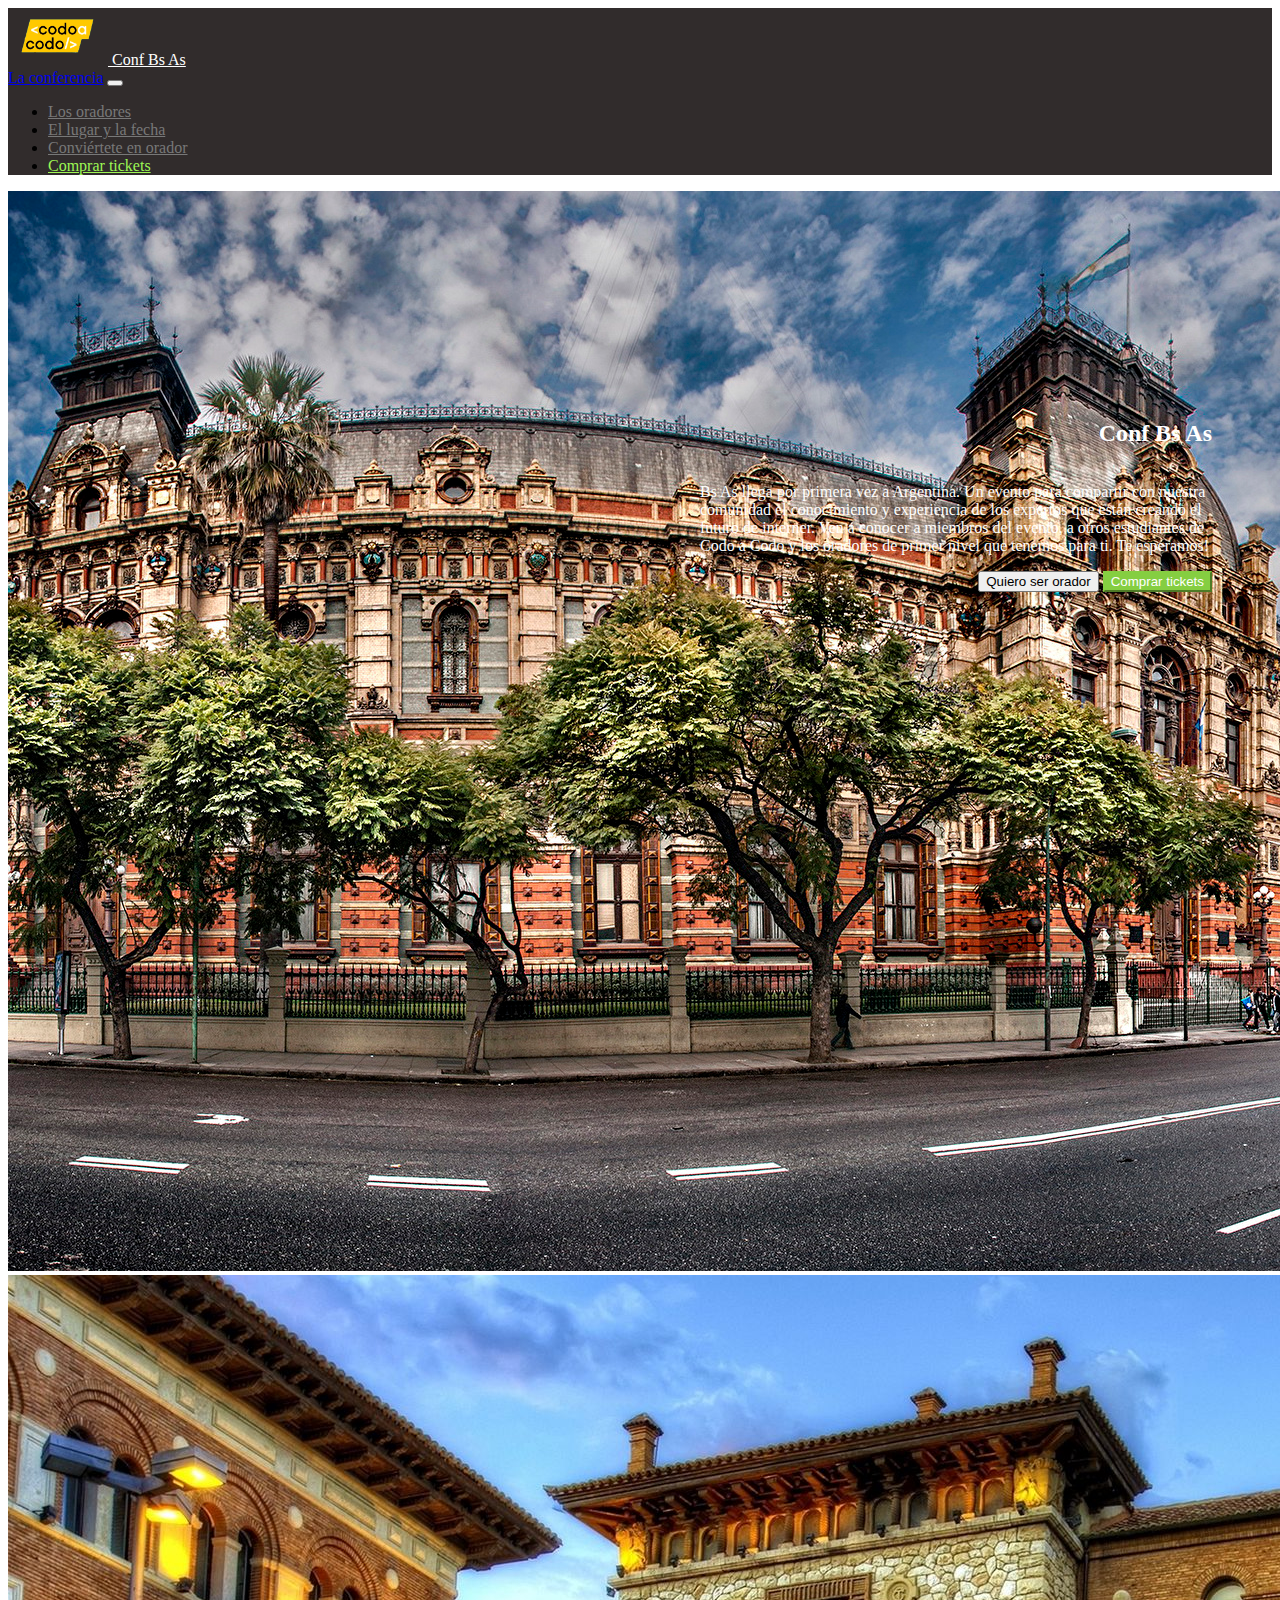
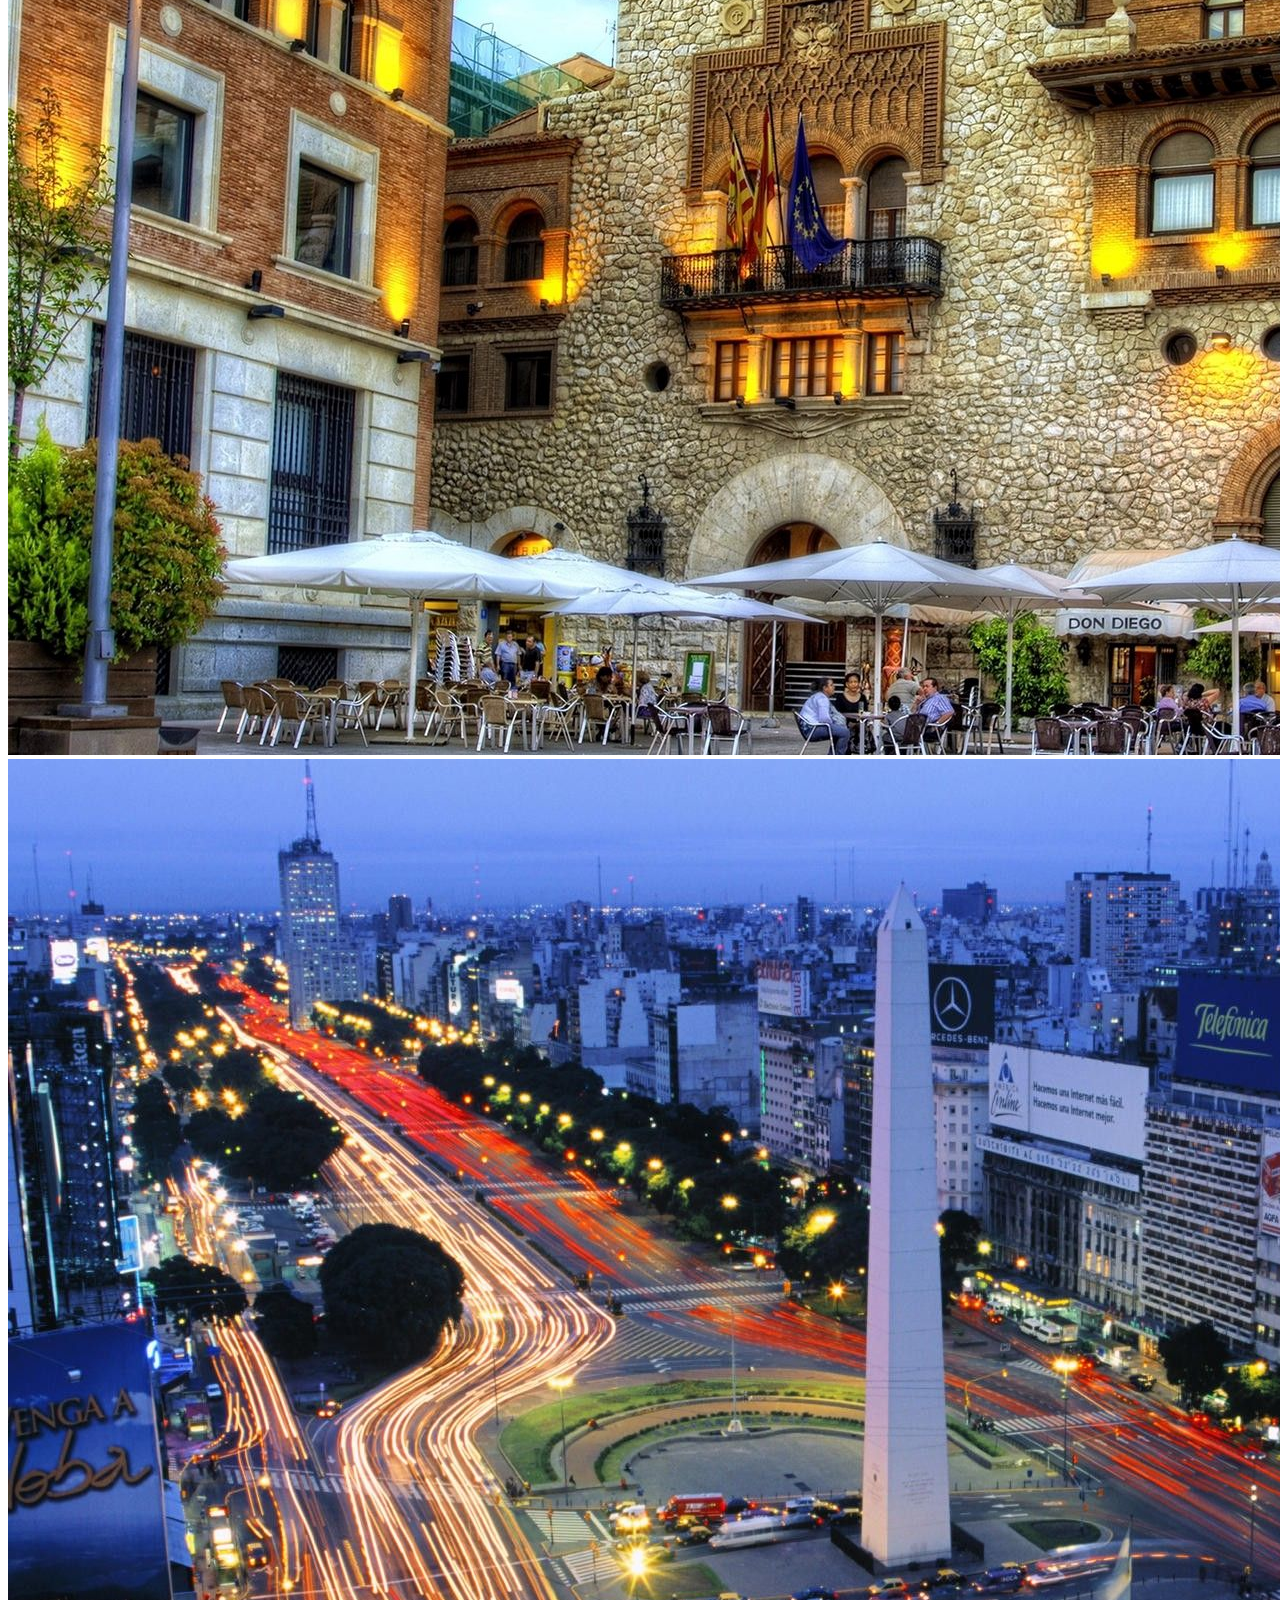
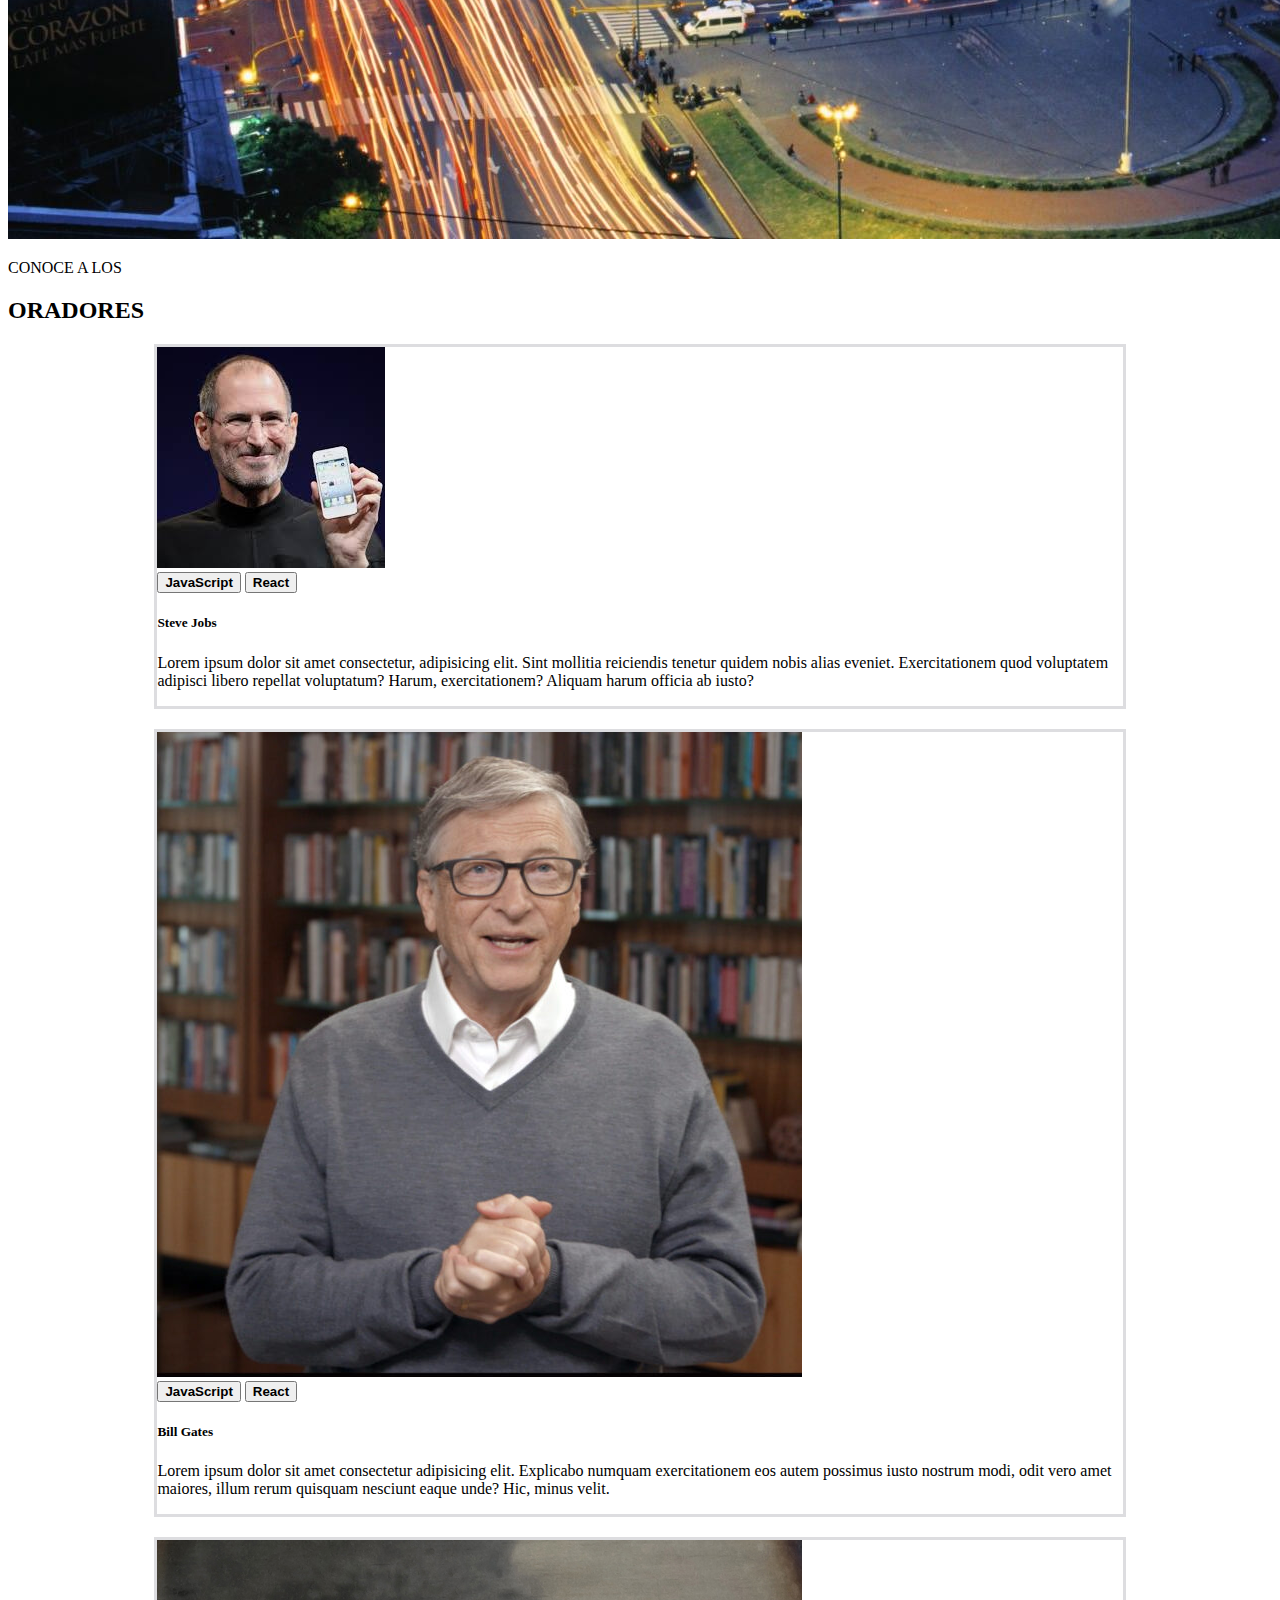
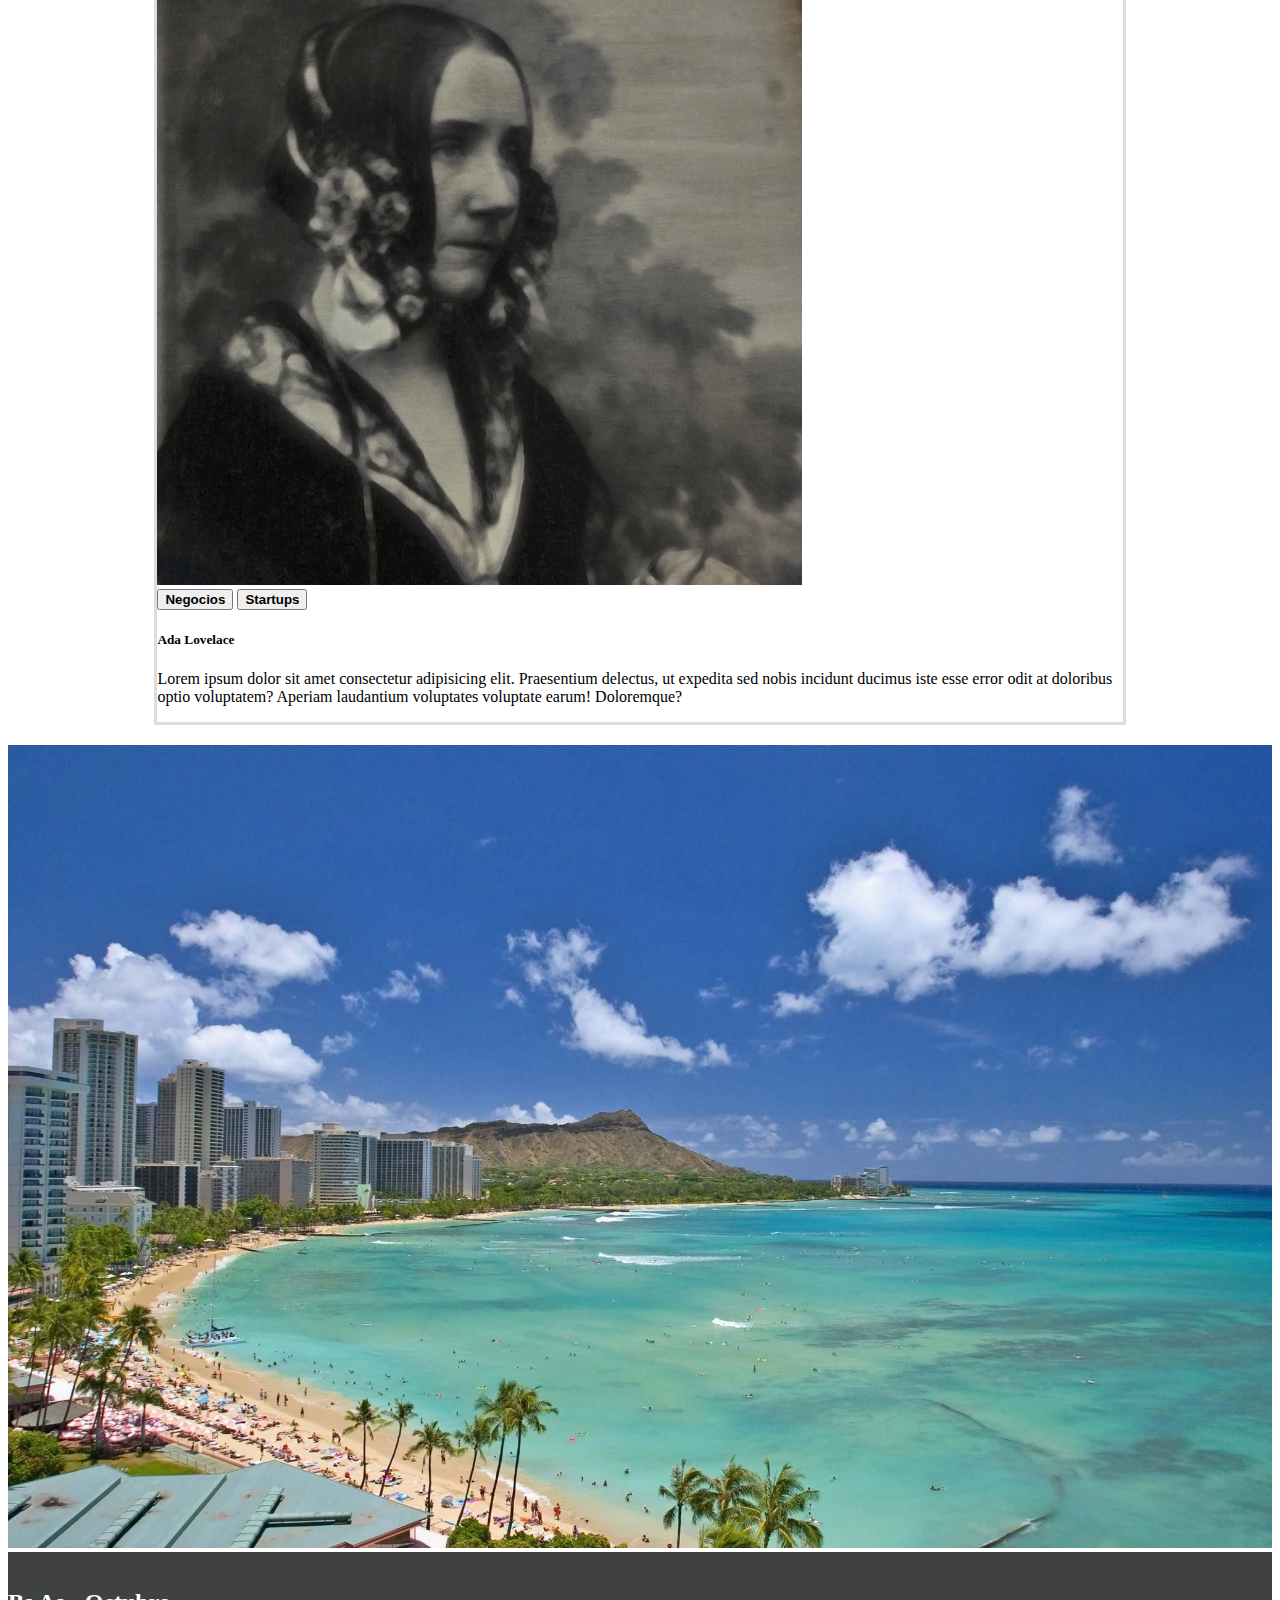
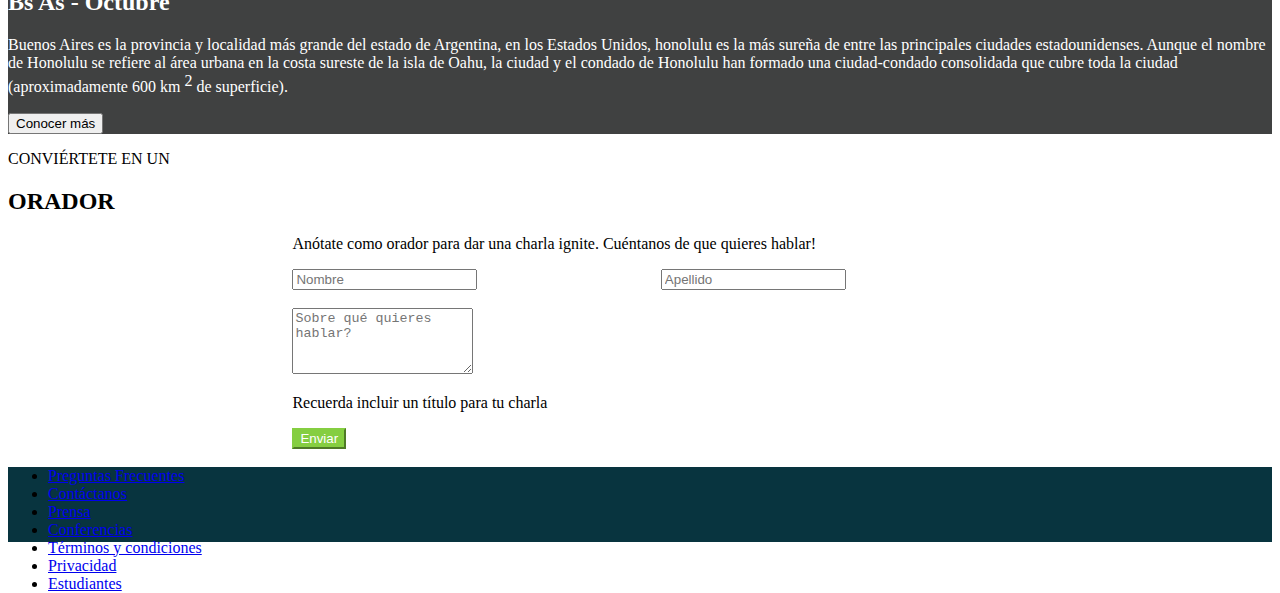
<file: index.html>
<!DOCTYPE html>

<html>
    <head>
        <meta charset="utf-8">
        <meta http-equiv="X-UA-Compatible" content="IE=edge">
        <title></title>
        <meta name="description" content="">
        <meta name="viewport" content="width=device-width, initial-scale=1">
        <link href="https://cdn.jsdelivr.net/npm/bootstrap@5.3.2/dist/css/bootstrap.min.css" rel="stylesheet" integrity="sha384-T3c6CoIi6uLrA9TneNEoa7RxnatzjcDSCmG1MXxSR1GAsXEV/Dwwykc2MPK8M2HN" crossorigin="anonymous">
        <link rel="stylesheet" href="./style.css">
    </head>
    <body>
      
      <div class="container">  <!-- Abre Contenedor General -->

        <div class="row fondoGris" height="300em">  <!-- Abre Row de Menúes -->
            <div class="flex col-4"> <!--Comumna 1-->
                <a class="navbar-brand CaractLogoCaC align-content-center justify-content-center" href="#">
                  <img src="./img/codoacodo.png" href="#" width="100em">
                   Conf Bs As
                </a>
            </div>
      
            <div class="col-8"> <!--Comumna 2-->   
                <nav class="navbar navbar-expand-lg bg-body-tertiary text center fondoGris" heigth="250em">
                        <div class="container-fluid justify-content-center">
                          <a class="navbar-brand text-white" href="#">La conferencia</a>
                          <button class="navbar-toggler" type="button" data-bs-toggle="collapse" data-bs-target="#navbarNav" aria-controls="navbarNav" aria-expanded="false" aria-label="Toggle navigation">
                            <span class="navbar-toggler-icon"></span>
                          </button>
                          <div class="collapse navbar-collapse" id="navbarNav">
                            <ul class="navbar-nav">
                              <li class="nav-item">
                                <a class="nav-link textoGris disabled" aria-current="page" href="#">Los oradores</a>
                              </li>
                              <li class="nav-item">
                                <a class="nav-link textoGris disabled" href="#">El lugar y la fecha</a>
                              </li>
                              <li class="nav-item">
                                <a class="nav-link textoGris disabled" href="#">Conviértete en orador</a>
                              </li>
                              <li class="nav-item">
                                <a class="nav-link textoVerde" href="ticket.html">Comprar tickets</a>
                              </li>
                            </ul>
                          </div>
                        </div>
                </nav>
            </div>
      
        </div>  <!-- Cierra Row de Menúes -->

        <div class="row">  <!-- Abre Row de Carrousel -->
            <!-- <div class="col-12"> -->
               <div class="slide sinEspacioLateral d-flex align-items-center justify-content-end" width=100% data-bs-ride="carousel">
                <div class="carousel-inner">
                  <div class="carousel-item active carousel-dark">
                    <img src="./img/ba1.jpg" class="d-block w-100" alt="imagen1">
                  </div>
                  <div class="carousel-item">
                    <img src="./img/ba2.jpg" class="d-block w-100" alt="imagen2">
                  </div>
                  <div class="carousel-item">
                    <img src="./img/ba3.jpg" class="d-block w-100" alt="imagen3">
                  </div>
                </div>
               </div>

               <div class="cajaFlexible text-light textoCarrousel">
                 <h2 class="text-end">Conf Bs As</h2>
                 <p class="text-end">Bs As llega por primera vez a Argentina. Un evento para compartir
                  con nuestra comunidad el conocimiento y experiencia de los expertos
                  que están creando el futuro de interner. Ven a conocer a miembros
                  del evento, a otros estudiantes de Codo a Codo y los oradores de
                  primer nivel que tenemos para ti. Te esperamos!</p>
                  <div class="pt-1 d-grid gap-2 d-md-block align-items-end">
                    <button type="button" class="btn btn-outline-light">Quiero ser orador</button>
                    <button type="button" class="btn verdeClarito text-light" onclick="window.location.href='ticket.html'">Comprar tickets</button>
                  </div>
               </div>
            <!-- </div> -->
        </div> <!-- Cierra Row de Carrousel -->

        <div class="row">  <!-- Abre Row de Texto Centrado -->
            <div class="col-12 text text-center">
                <p class="sinMargenAbajo">CONOCE A LOS</p>
                <h2>ORADORES</h2>
            </div>
        </div>  <!-- Cierra Row de Texto Centrado -->

        <div class="row">  <!-- Abre Row de Cartas -->
            <div class="card-group estiloGrupoCartas">
                <div class="card estiloCartas">
                  <img src="./img/steve.jpg" class="card-img-top" alt="...">
                  <div class="card-body" width="80%">
                    <div class="d-grid gap-2 d-md-block">
                      <button class="btn btn-warning btn-sm" style="--bs-btn-padding-y: .01rem; --bs-btn-padding-x: .05rem; font-weight: bold;" type="button">JavaScript</button>
                      <button class="btn btn-info btn-sm" style= "--bs-btn-color: var(--bs-white); --bs-btn-padding-y: .01rem; --bs-btn-padding-x: .05rem; font-weight: bold;" type="button">React</button>
                    </div>
                    <h5 class="card-title">Steve Jobs</h5>
                    <p class="card-text">Lorem ipsum dolor sit amet consectetur, adipisicing elit. Sint mollitia reiciendis tenetur quidem nobis alias eveniet. Exercitationem quod voluptatem adipisci libero repellat voluptatum? Harum, exercitationem? Aliquam harum officia ab iusto?</p>
                    <!-- <p class="card-text"><small class="text-body-secondary">Last updated 3 mins ago</small></p> -->
                  </div>
                </div>
                <div class="card estiloCartas">
                  <img src="./img/bill.jpg" class="card-img-top" alt="...">
                  <div class="card-body" width="80%">
                    <div class="d-grid gap-2 d-md-block">
                      <button class="btn btn-warning btn-sm" style="--bs-btn-padding-y: .01rem; --bs-btn-padding-x: .05rem; font-weight: bold;" type="button">JavaScript</button>
                      <button class="btn btn-info btn-sm" style= "--bs-btn-color: var(--bs-white); --bs-btn-padding-y: .01rem; --bs-btn-padding-x: .05rem; font-weight: bold;" type="button">React</button>
                    </div>
                    <h5 class="card-title">Bill Gates</h5>
                    <p class="card-text">Lorem ipsum dolor sit amet consectetur adipisicing elit. Explicabo numquam exercitationem eos autem possimus iusto nostrum modi, odit vero amet maiores, illum rerum quisquam nesciunt eaque unde? Hic, minus velit.</p>
                    <!-- <p class="card-text"><small class="text-body-secondary">Last updated 3 mins ago</small></p> -->
                  </div>
                </div>
                <div class="card estiloCartas">
                  <img src="./img/ada.jpeg" class="card-img-top" alt="...">
                  <div class="card-body" width="80%">
                    <div class="d-grid gap-2 d-md-block">
                      <button class="btn btn-secondary btn-sm" style="--bs-btn-padding-y: .01rem; --bs-btn-padding-x: .05rem; font-weight: bold;" type="button">Negocios</button>
                      <button class="btn btn-danger btn-sm" style= "--bs-btn-color: var(--bs-white); --bs-btn-padding-y: .01rem; --bs-btn-padding-x: .05rem; font-weight: bold;" type="button">Startups</button>
                    </div>

                    <h5 class="card-title">Ada Lovelace</h5>
                    <p class="card-text">Lorem ipsum dolor sit amet consectetur adipisicing elit. Praesentium delectus, ut expedita sed nobis incidunt ducimus iste esse error odit at doloribus optio voluptatem? Aperiam laudantium voluptates voluptate earum! Doloremque?</p>
                    <!-- <p class="card-text"><small class="text-body-secondary">Last updated 3 mins ago</small></p> -->
                  </div>
                </div>
              </div>
        </div>  <!-- Cierra Row de Cartas -->

        <div class="row">  <!-- Abre Row de Mitad Imagen / Mitad Texto -->
          <div class="col-6 sinEspacioLateral">
            <img src="./img/honolulu.jpg" alt="Foto de Honolulú" width="100%">
          </div>

          <div class="col-6 blancoGris">
            <br>
            <h2>Bs As - Octubre</h2>
            <p>Buenos Aires es la provincia y localidad más grande del
                 estado de Argentina, en los Estados Unidos, honolulu
                 es la más sureña de entre las principales ciudades 
                 estadounidenses. Aunque el nombre de Honolulu se 
                 refiere al área urbana en la costa sureste de la isla 
                 de Oahu, la ciudad y el condado de Honolulu han 
                 formado una ciudad-condado consolidada que cubre toda 
                 la ciudad (aproximadamente 600 km <span class="superIndice">2</span> de superficie).</p>
            <button type="button" class="btn btn-outline-light">Conocer más</button>
          </div>

        </div>  <!-- Cierra Row de Mitad Imagen / Mitad Texto -->

        <div class="row">  <!-- Abre Row de Texto Centrado -->
            <div class="col-12 text text-center align-content-center">
                <p class="sinMargenAbajo">CONVIÉRTETE EN UN</p>
                <h2>ORADOR</h2>
            </div>

        </div>  <!-- Cierra Row de Texto Centrado -->

        <div class="row">  <!-- Abre Row de Formulario -->

          <div class="col-12 porcionOcupa55"> 
           <p class="text text-center">Anótate como orador para dar una <span class="text-decoration-underline">charla ignite.</span> Cuéntanos de que quieres hablar!</p>
           
           <div class="entradaEnLinea">
             <div class="tamañoEntrada">
                <input type="text" class="form-control" placeholder="Nombre" aria-label="Nombre">
             </div>
           
             <div class="tamañoEntrada">
                <input type="text" class="form-control" placeholder="Apellido" aria-label="Apellido">
             </div>
           </div>

           <br>
           <div class="mb-3">
            <textarea class="form-control" placeholder="Sobre qué quieres hablar?" rows="4" class="porcionOcupa"></textarea>
           </div>

           <p>Recuerda incluir un título para tu charla</p>
           <button type="button" class="btn btn-success col-12 verdeClarito">Enviar</button>
           
          </div>

        </div>  <!-- Cierra Row de Formulario -->

        <br>
        <div class="row fondoAzul">  <!-- Abre Row de Footer -->
            
            <ul class="nav justify-content-center align-items-center achicar80">
              <li class="nav-item">
                <a class="nav-link active anchoMenuFoot text-white" aria-current="page" href="#">Preguntas Frecuentes</a>
              </li>
              <li class="nav-item">
                <a class="nav-link anchoMenuFoot text-white" href="#">Contáctanos</a>
              </li>
              <li class="nav-item">
                <a class="nav-link anchoMenuFoot text-white" href="#">Prensa</a>
              </li>
              <li class="nav-item"> 
                <a class="nav-link anchoMenuFoot text-white" href="#">Conferencias</a>            
              </li>
              <li class="nav-item">
                <a class="nav-link anchoMenuFoot text-white" href="#">Términos y condiciones</a>
              </li>
              <li class="nav-item">
                <a class="nav-link anchoMenuFoot text-white" href="#">Privacidad</a>
              </li>
              <li class="nav-item">
                <a class="nav-link anchoMenuFoot text-white" href="#">Estudiantes</a>
              </li>
            </ul>
          
        </div>  <!-- Cierra Row de Footer -->


      </div>  <!-- Cierra Container General -->
        
      <script src="https://cdn.jsdelivr.net/npm/bootstrap@5.3.2/dist/js/bootstrap.bundle.min.js" integrity="sha384-C6RzsynM9kWDrMNeT87bh95OGNyZPhcTNXj1NW7RuBCsyN/o0jlpcV8Qyq46cDfL" crossorigin="anonymous"></script>
    </body>
</html>
</file>
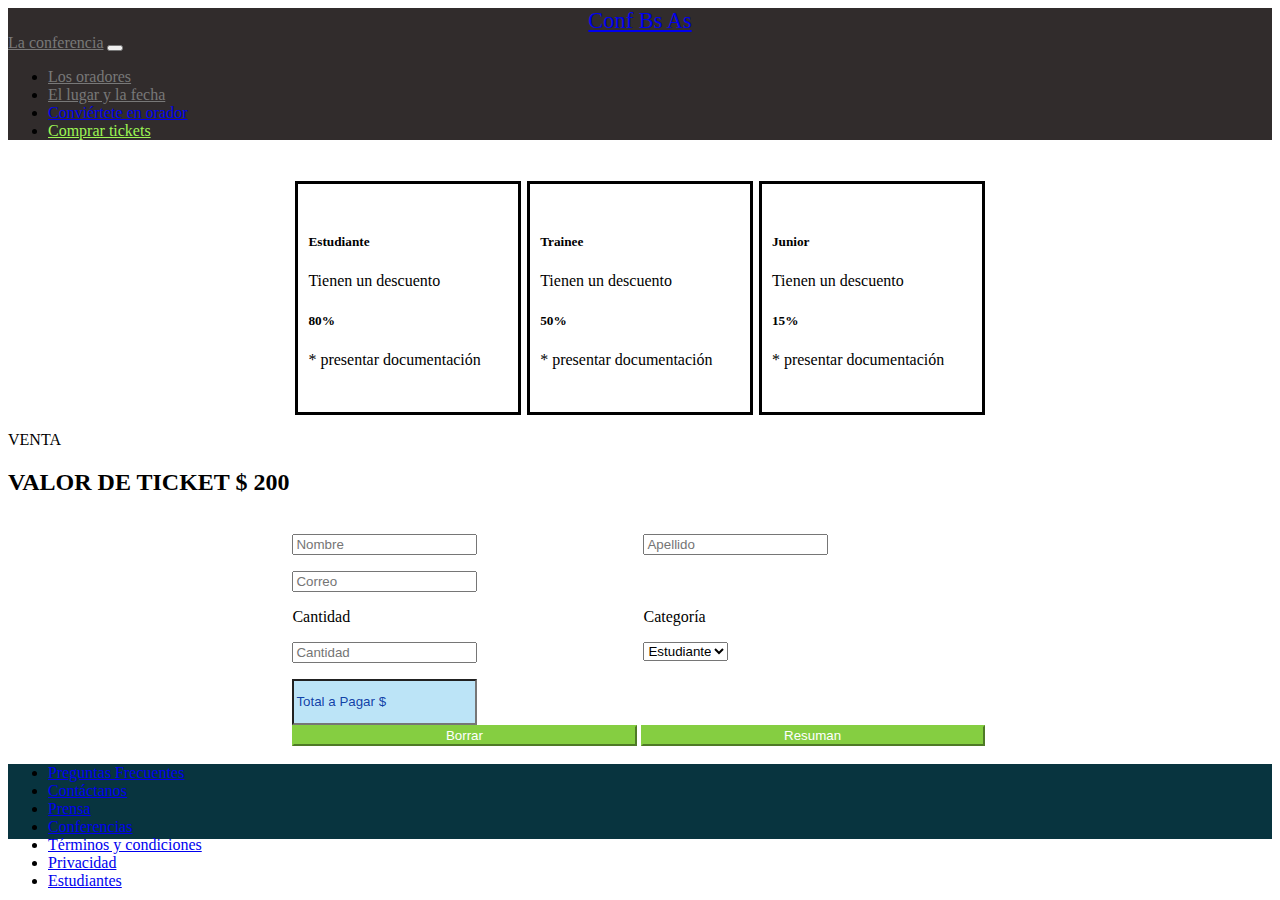
<file: ticket.html>
<!DOCTYPE html>

<html>
    <head>
        <meta charset="utf-8">
        <meta http-equiv="X-UA-Compatible" content="IE=edge">
        <title></title>
        <meta name="description" content="">
        <meta name="viewport" content="width=device-width, initial-scale=1">
        <link href="https://cdn.jsdelivr.net/npm/bootstrap@5.3.2/dist/css/bootstrap.min.css" rel="stylesheet" integrity="sha384-T3c6CoIi6uLrA9TneNEoa7RxnatzjcDSCmG1MXxSR1GAsXEV/Dwwykc2MPK8M2HN" crossorigin="anonymous">
        <link rel="stylesheet" href="./style.css">
    </head>
    <body>
      
      <div class="container">  <!-- Abre Contenedor General -->

        <div class="row fondoGris" height="300em">  <!-- Abre Row de Menúes -->
            <div class="col-4 flexConf align-items-center justify-content-center"> <!--Comumna 1-->
                <a id="primerMenu" class="navbar-brand text-white" href="#">
                  <!--<img src="./img/codoacodo.png" href="#" width="100em">-->
                   Conf Bs As
                </a>
            </div>
      
            <div class="col-8"> <!--Comumna 2-->   
                <nav class="navbar navbar-expand-lg bg-body-tertiary text center fondoGris" heigth="250em">
                        <div class="container-fluid justify-content-center">
                          <a class="navbar-brand textoGris disabled" href="#">La conferencia</a>
                          <button class="navbar-toggler" type="button" data-bs-toggle="collapse" data-bs-target="#navbarNav" aria-controls="navbarNav" aria-expanded="false" aria-label="Toggle navigation">
                            <span class="navbar-toggler-icon"></span>
                          </button>
                          <div class="collapse navbar-collapse" id="navbarNav">
                            <ul class="navbar-nav">
                              <li class="nav-item">
                                <a class="nav-link textoGris disabled" aria-current="page" href="#">Los oradores</a>
                              </li>
                              <li class="nav-item">
                                <a class="nav-link textoGris disabled" href="#">El lugar y la fecha</a>
                              </li>
                              <li class="nav-item">
                                <a class="nav-link text-white btn btn-light" href="#">Conviértete en orador</a>
                              </li>
                              <li class="nav-item">
                                <a class="nav-link textoVerde btn btn-light" href="#">Comprar tickets</a>
                              </li>
                            </ul>
                          </div>
                        </div>
                </nav>
            </div>
      
        </div>  <!-- Cierra Row de Menúes -->

        <div class="row">  <!-- Abre Row de Carrousel -->
            <!-- <div class="col-12"> -->

            <div class="col-12 ticketFlex porcionOcupa55">
                <div class="text-center cajaTicket border-success btn btn-light" onclick="cargaDctoEstudiante();">
                    <br>
                    <h5>Estudiante</h5>
                    <p>Tienen un descuento</p>
                    <h5>80%</h5>
                    <p class="small">* presentar documentación</p>
                </div>
                <div class="text-center cajaTicket border-danger-subtle btn btn-light" onclick="cargaDctoTrainee();">
                    <br>
                    <h5>Trainee</h5>
                    <p>Tienen un descuento</p>
                    <h5>50%</h5>
                    <p class="small">* presentar documentación</p>
                </div>
                <div class="text-center cajaTicket border-black btn btn-light" onclick="cargaDctoJunior();">
                    <br>
                    <h5>Junior</h5>
                    <p>Tienen un descuento</p>
                    <h5>15%</h5>
                    <p class="small">* presentar documentación</p>
                </div>
                </div>
            <!-- </div> -->
        </div> <!-- Cierra Row de Carrousel -->

        <div class="row">  <!-- Abre Row de Texto Centrado -->
            <div class="col-12 text text-center">
                <p class="sinMargenAbajo">VENTA</p>
                <h2>VALOR DE TICKET $ 200</h2>
            </div>
        </div>  <!-- Cierra Row de Texto Centrado -->

        <div class="row">  <!-- Abre Row de Formulario -->

          <div class="col-12 porcionOcupa55"> 
           <br>
           <div class="entradaEnLinea">
             <div class="ticketEntrada">
                <input id="nombre" type="text" class="form-control" placeholder="Nombre" aria-label="Nombre">
             </div>           
             <div class="ticketEntrada">
                <input id="apellido" type="text" class="form-control" placeholder="Apellido" aria-label="Apellido">
             </div>
           </div>
           
           <div class="mb-3">
                <p class="small"></p>
                <input id="correo" type="text" class="form-control" placeholder="Correo" aria-label="Correo">
           </div>

           <div class="entradaEnLinea">
            <div class="ticketEntrada">
               <p>Cantidad</p>
               <input id="cantidad" type="text" class="form-control" placeholder="Cantidad" aria-label="Nombre">
            </div>           
            <div class="ticketEntrada">
               <p>Categoría</p>
               <select name="categoria" id="categoria" class="form-select" aria-label="Default select example" onchange="seleccionar();">
                  <option value="Estudiante">Estudiante</option>
                  <option value="Trainee">Trainee</option>
                  <option value="Junior">Junior</option>
               </select>
            </div>
          </div>
          
          <div class="mb-3">
               <p class="small"></p>
               <input id="totalPago" type="text" class="form-control cajaTotal" value="Total a Pagar $ " readonly>
          </div>

          <div class="pt-1 d-grid gap-2 d-md-block align-items-end">
            <button type="button" class="btn btn-light verdeClarito text-light ticketEntrada" onclick="borrarContenido()">Borrar</button>
            <button type="button" class="btn btn-light verdeClarito text-light ticketEntrada" onclick="calcularImporte()">Resuman</button>
          </div>
                    
          </div>

        </div>  <!-- Cierra Row de Formulario -->

        <br>
        <div class="row fondoAzul">  <!-- Abre Row de Footer -->
            
            <ul class="nav justify-content-center align-items-center achicar80">
              <li class="nav-item">
                <a class="nav-link active anchoMenuFoot text-white" aria-current="page" href="#">Preguntas Frecuentes</a>
              </li>
              <li class="nav-item">
                <a class="nav-link anchoMenuFoot text-white" href="#">Contáctanos</a>
              </li>
              <li class="nav-item">
                <a class="nav-link anchoMenuFoot text-white" href="#">Prensa</a>
              </li>
              <li class="nav-item"> 
                <a class="nav-link anchoMenuFoot text-white" href="#">Conferencias</a>            
              </li>
              <li class="nav-item">
                <a class="nav-link anchoMenuFoot text-white" href="#">Términos y condiciones</a>
              </li>
              <li class="nav-item">
                <a class="nav-link anchoMenuFoot text-white" href="#">Privacidad</a>
              </li>
              <li class="nav-item">
                <a class="nav-link anchoMenuFoot text-white" href="#">Estudiantes</a>
              </li>
            </ul>
          
        </div>  <!-- Cierra Row de Footer -->


      </div>  <!-- Cierra Container General -->
        
      <script src="https://cdn.jsdelivr.net/npm/bootstrap@5.3.2/dist/js/bootstrap.bundle.min.js" integrity="sha384-C6RzsynM9kWDrMNeT87bh95OGNyZPhcTNXj1NW7RuBCsyN/o0jlpcV8Qyq46cDfL" crossorigin="anonymous"></script>
      <script src="ticket.js"></script>
    </body>
</html>
</file>
<file: style.css>
.blancoGris
{
    background-color: rgb(64, 65, 65);
    color: rgb(255, 255, 255);
    /* margin-left: 0px; */
}

.cajaFlexible
{
   display: flex;
   flex-direction: column;
   /* flex-flow: wrap ; */
   /* align-items: end; */
   align-items:end;
}

.textoVerde
{
  /* text-decoration-color: green; */
  color: rgb(157, 247, 84);
}

.textoGris
{
  color: rgb(120, 120, 120) !important;
}

.sinEspacioLateral
{
  padding-left: 0%;
  padding-right: 0%;
}

.estiloGrupoCartas
{
  margin: auto;
  margin-bottom: 20px;
  width: 80%;
  justify-content: center;
}

.estiloCartas
{
  margin: 20px;
  border-style: solid;
  border-color: rgb(221, 221, 224);
}

.superIndice
{
  vertical-align: super;
}

.enLinea
{
  display: inline-block;
  width: 45%;
  margin-bottom: 10px;
  justify-content: space-between;
}

/* #relleno
{
  width: 8%;
} */

.entradaEnLinea
{
  display: flex;
  justify-content: space-between;
}

.tamañoEntrada
{
  width: 47%;
  /* text-align: right; */
}

.verdeClarito
{
  background-color: rgb(133, 206, 65);
  border-color: rgb(133, 206, 65);
  color: white;
}

.porcionOcupa100
{
  width: 100%;
}

.porcionOcupa55
{
  width: 55%;
  margin: auto;
  justify-content: center;
}

.sinMargenAbajo
{
  margin-bottom:0%;
  margin-top:16px;
}

.fondoAzul
{
  background-color: rgb(8, 52, 63);
  height: 75px;
}

.achicar80
{
  /* width: 80%; */
  margin: auto;
}

.textoCarrousel
{
  position: absolute;
  color: white;
  width: 40%;
  /* background-color: blueviolet; */
  /* text-align: end; */
  /* align-items: end; */
  top: 400px;
  left: 700px;
}

.carouselOscuro
{
  /* width: 100%; */
  /* padding: 0%; */
  /* margin: 0%; */
  background-color: rgb(64, 65, 65);
}

.anchoMenuFoot
{
  width: 150px;
}

.CaractLogoCaC
{
  color: white;
  justify-content: center;
  align-content: center;
  margin: auto;
  width: 30%;
}

.fondoGris
{
  background-color: rgb(49, 44, 44) !important;
}

/* Ahora Estilos de Compra Ticket */

.flexConf /*Del menú centro texto Conferencia sin el logo*/
{
  display: flex;
  justify-content:center;
  align-items: center;
  font-size: 1.4em;
}

.ticketFlex
{
  display: flex;
  justify-content:space-between;
}

.cajaTicket
{
  border-style: solid;
  border-width: 0.2em;
  display: inline-block;
  margin-top: 25px;
  margin-left: 3px;
  margin-right: 3px;
  margin-top: 25px;
  padding: 10px;
  width: 32.8%;
  height: 13em;
}

.ticketEntrada
{
  width: 49.5%;
  /* text-align: right; */
}

.cajaTotal
{
  background-color: #bce4f7;
  height: 3em;
  color: rgba(12, 60, 165, 0.986);
}
</file>
